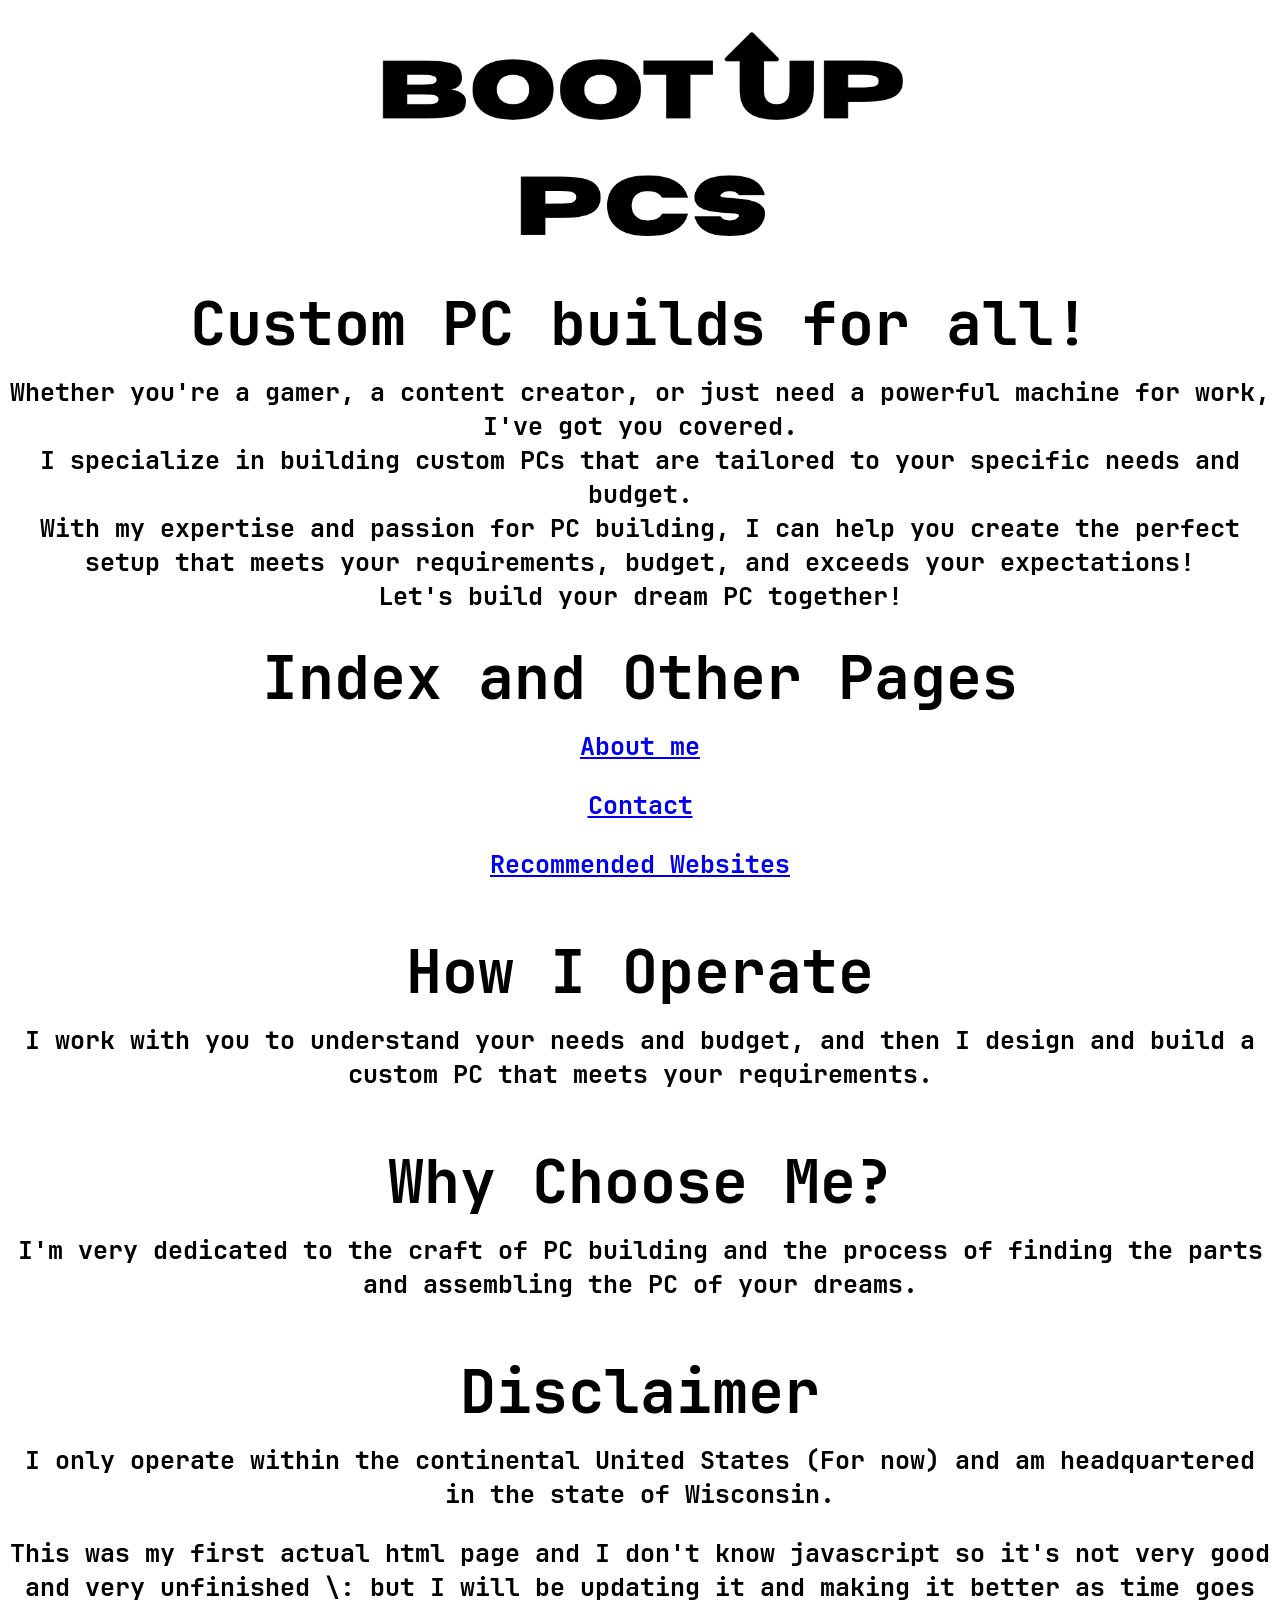
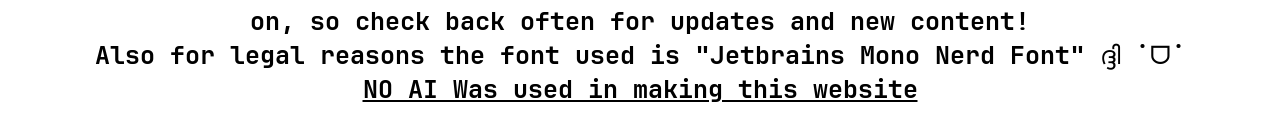
<file: index.html>
<!DOCTYPE html>
<html lang="en">

<head>
    <meta http-equiv="content-type" content="text/html; charset=UTF-8">
    <meta charset="UTF-8">
    <meta name="viewport" content="width=device-width, initial-scale=1.0">
    <title>BOOT UP PCS</title>
    <link rel="stylesheet" href="styles.css">
    <link rel="icon" type="image/x-icon" href="Favicon.ico">
</head>

<body>
    <img src="logo.png" width="533" height="266" alt="Charlie's PC Building logo">
    <h2>Custom PC builds for all!</h2>

    <p>
        Whether you're a gamer, a content creator, or just need a
        powerful machine for work, I've got you covered.<br> I specialize in
        building custom PCs that are tailored to your specific needs and budget.<br>
        With my expertise and passion for PC building, I can help you create
        the perfect setup that meets your requirements, budget, and exceeds your
        expectations!<br> Let's build your dream PC together! </p>
    <h2> Index and Other Pages </h2>
    <p><a href="about_me.html">About me</a></p>
    <p><a href="contact.html">Contact</a></p>
    <p><a href="recommended.html">Recommended Websites</a></p>
    <br>
    <h2>How I Operate</h2>
    <p>I work with you to understand your needs and budget, and then I design and build a custom PC that meets your
        requirements.</p>
    <br>
    <h2>Why Choose Me?</h2>
    <p>I'm very dedicated to the craft of PC building and the process of finding the parts and assembling the PC of your
        dreams.</p>
    <br>
    <h2>Disclaimer</h2>
    <p>I only operate within the continental United States (For now) and am headquartered in the state of Wisconsin.</p>
    <p>This was my first actual html page and I don't know javascript so it's not very good and very unfinished \:
        but I will be updating it and making it better as time goes on, so check back often for updates and new content!
        <br>Also for legal reasons the font used is "Jetbrains Mono Nerd Font" ദ്ദി ˙ᗜ˙
        <br><u>NO AI Was used in making this website</u>
    </p>
</body>

</html>
</file>
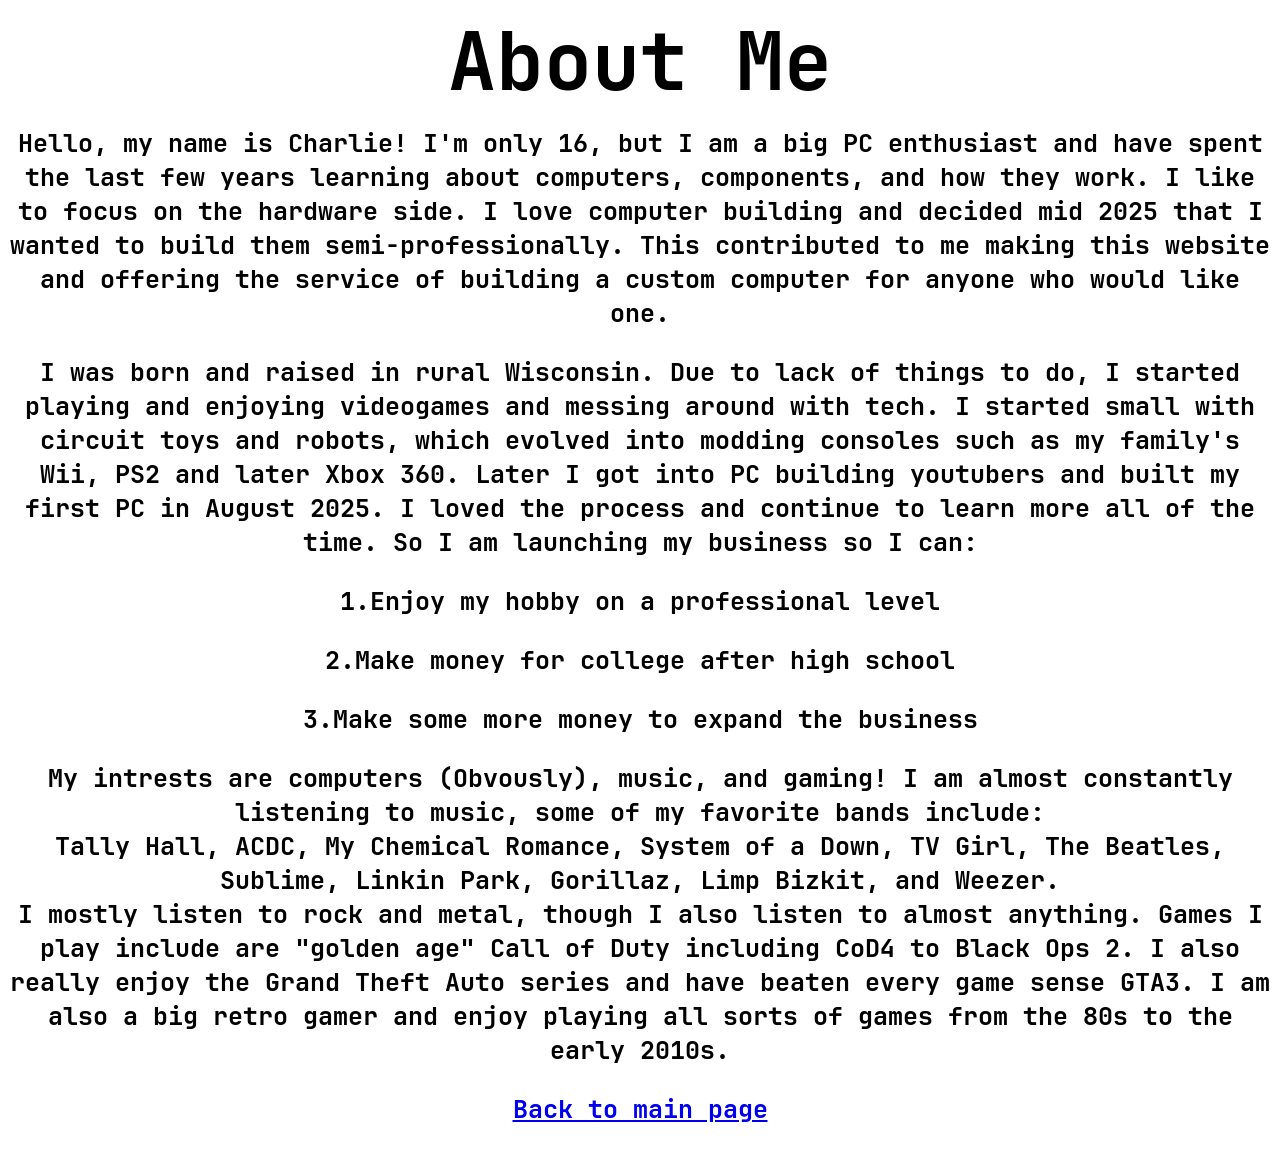
<file: about_me.html>
<html>

<head>

   <link rel="stylesheet" href="styles.css">
   <link rel="icon" type="image/x-icon" href="Favicon.ico">

</head>

<body>
   <title>About Me</title>
   <h1>About Me</h1>
   <p>Hello, my name is Charlie! I'm only 16, but I am a big PC enthusiast and have spent the last few years
      learning about computers, components, and how they work. I like to focus on the hardware side.
      I love computer building and decided mid 2025 that I wanted to build them semi-professionally.
      This contributed to me making this website and offering the service of building a custom computer for anyone who
      would like one.
   </p>
   <p>I was born and raised in rural Wisconsin. Due to lack of things to do, I started playing and
      enjoying videogames and messing around with tech. I started small with circuit toys and robots,
      which evolved into modding consoles such as my family's Wii, PS2 and later Xbox 360. Later I
      got into PC building youtubers and built my first PC in August 2025. I loved the process and
      continue to learn more all of the time. So I am launching my business so I can:
   </p>
   <p>1.Enjoy my hobby on a professional level</p>
   <p>2.Make money for college after high school</p>
   <p>3.Make some more money to expand the business</p>

   <p> </p>
   <p>My intrests are computers (Obvously), music, and gaming! I am almost
      constantly listening to music, some of my favorite bands include: <br>
      Tally Hall, ACDC, My Chemical Romance, System of a Down, TV Girl, The Beatles,
      Sublime, Linkin Park, Gorillaz, Limp Bizkit, and Weezer.<br>I mostly listen to rock and metal,
      though I also listen to almost anything. Games I play include are "golden age" Call of Duty
      including CoD4 to Black Ops 2. I also really enjoy the Grand Theft Auto series and
      have beaten every game sense GTA3. I am also a big retro gamer and enjoy playing
      all sorts of games from the 80s to the early 2010s.
   </p>
   <p> <a href="index.html">Back to main page</a></p>
</body>

</html>
</file>
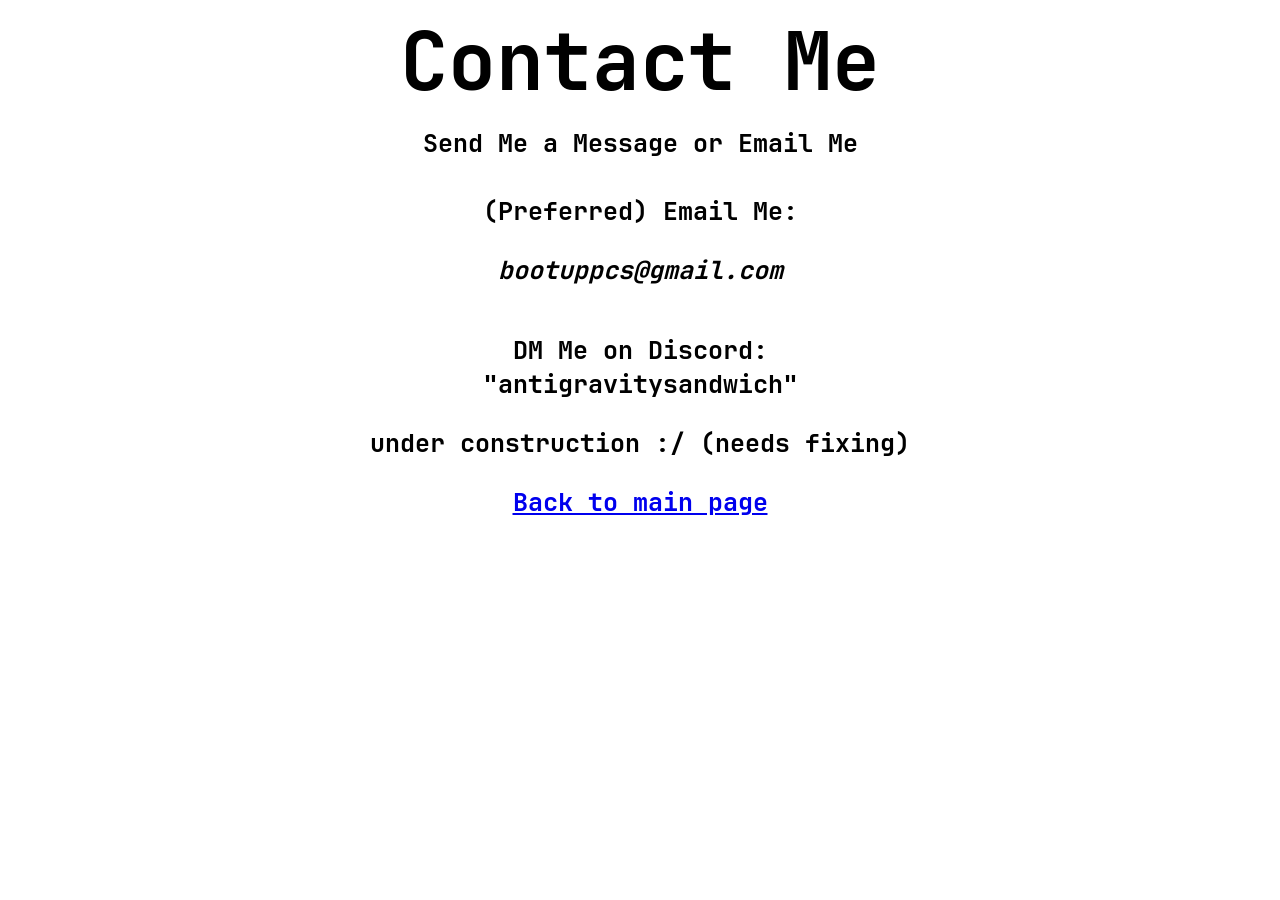
<file: contact.html>
<html>
<title>Contact Me</title>

<head>
    <link rel="stylesheet" href="styles.css">
    <link rel="icon" type="image/x-icon" href="Favicon.ico">

</head>

<body>
    <h1>Contact Me</h1>
    <p>Send Me a Message or Email Me<br><br>
        (Preferred) Email Me:
    <address>bootuppcs@gmail.com</address><br></p>
    <p> DM Me on Discord:<br>"antigravitysandwich"</p>
    <p> under construction :/ (needs fixing)</p>
    <p><a href="index.html">Back to main page</a></p>
</body>

</html>
</file>
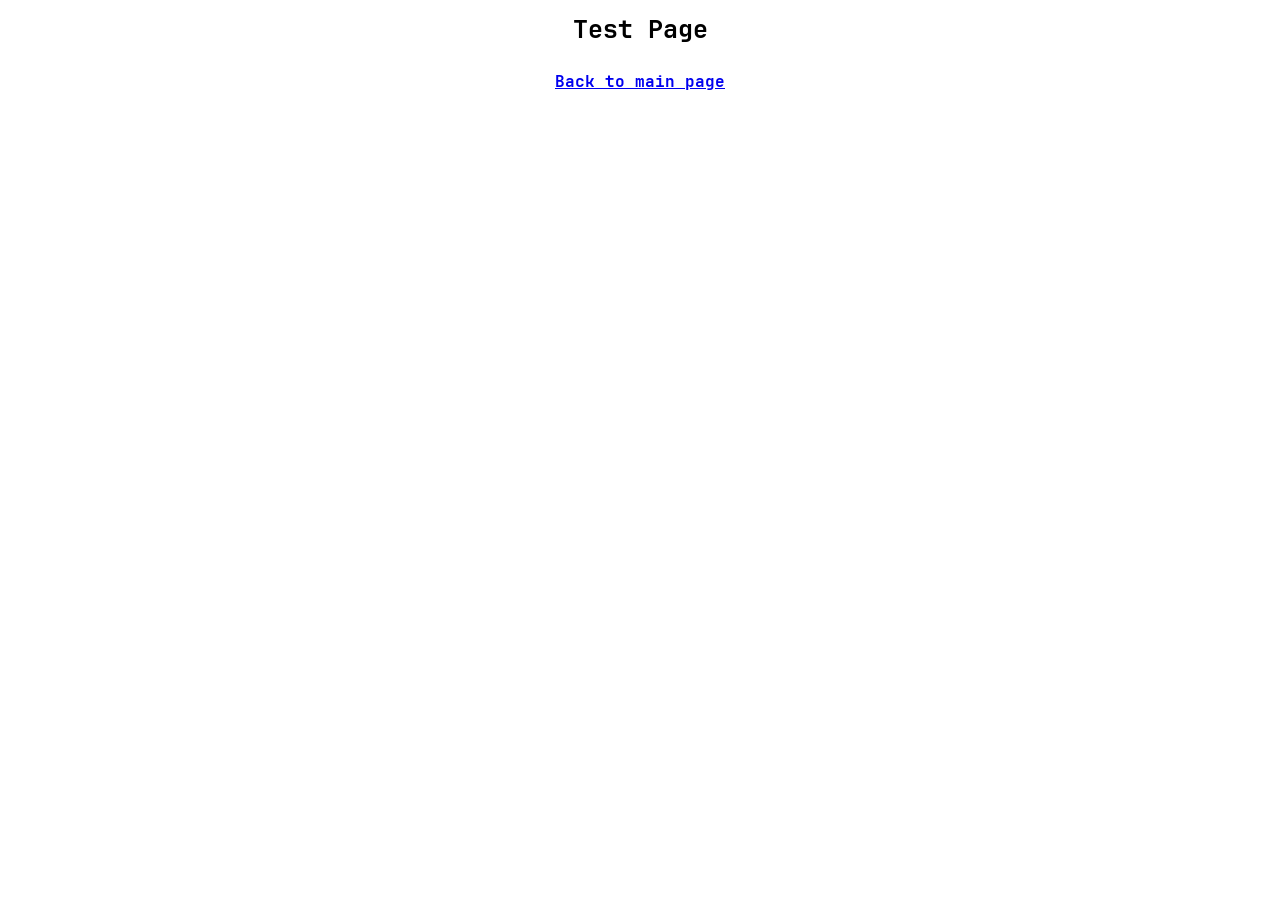
<file: filler.html>
<!DOCTYPE html>

<head>
  <link rel="stylesheet" href="styles.css">
  <link rel="icon" type="image/x-icon" href="Favicon.ico">
</head>

<body>
  <p>Test Page</p>
  <a href="index.html">Back to main page</a>
</body>

</html>
</file>
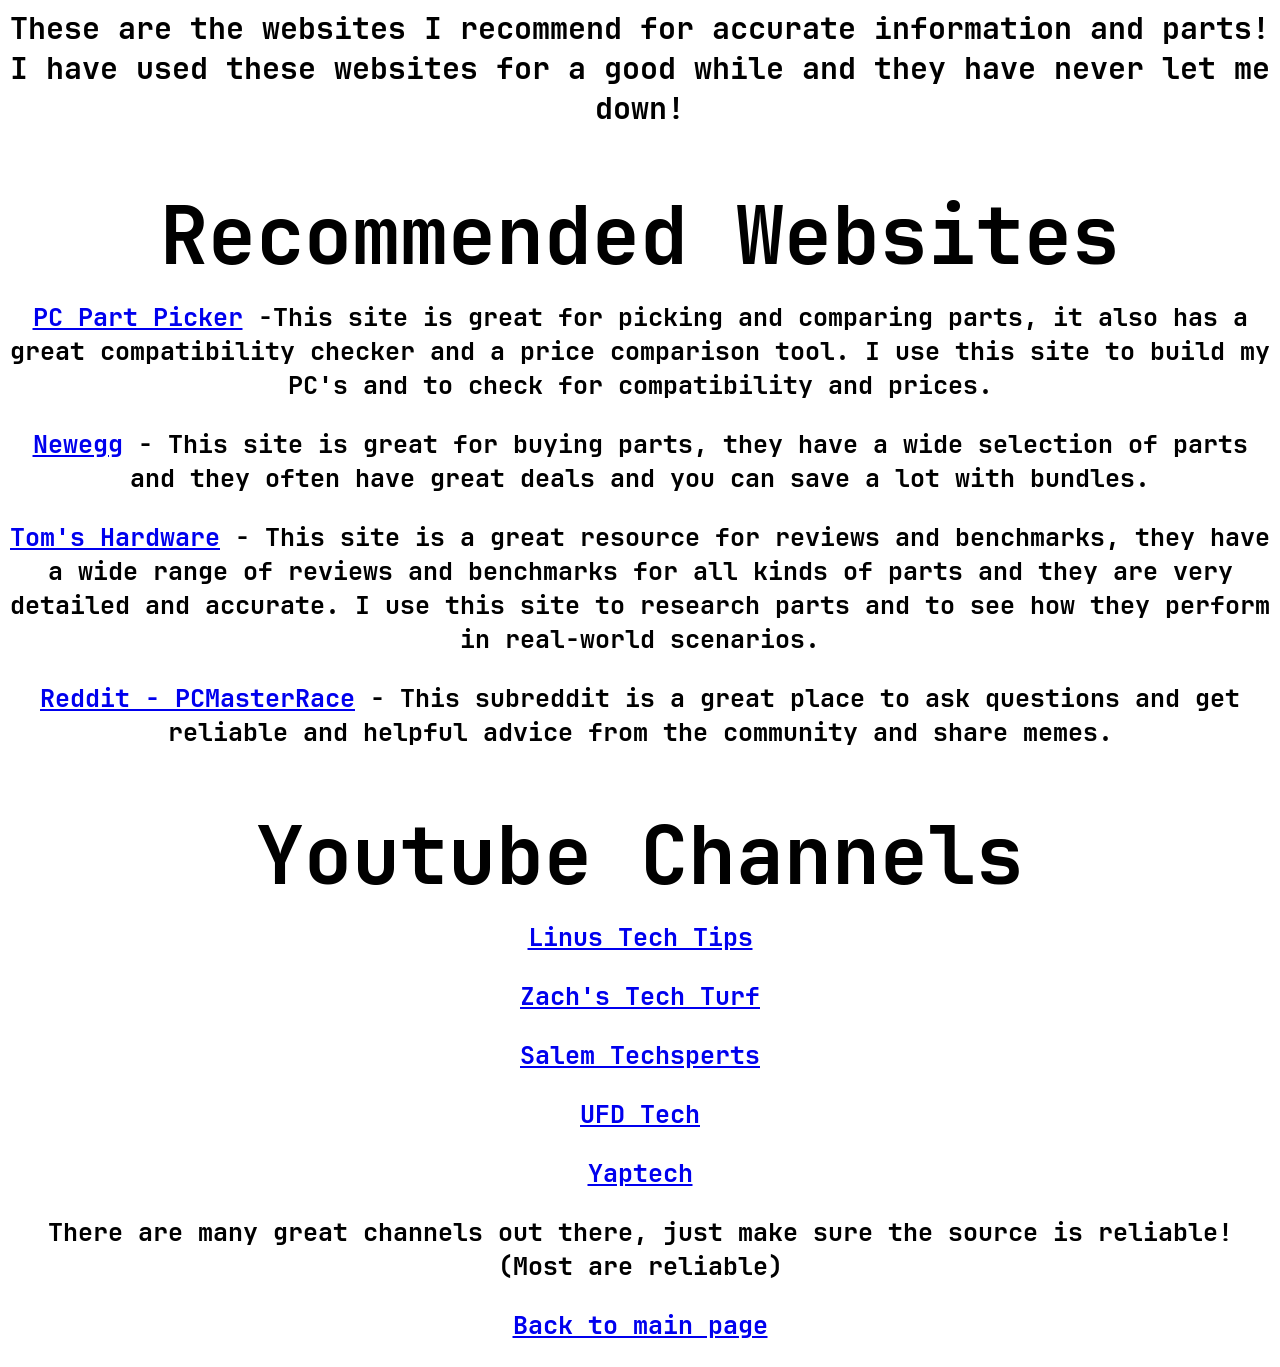
<file: recommended.html>
<html>

<head>
    <link rel="stylesheet" href="styles.css">
    <link rel="icon" type="image/x-icon" href="Favicon.ico">

</head>

<body>
    <title>Recommended Websites</title>
    <h3>These are the websites I recommend for accurate information and parts!<br>
        I have used these websites for a good while and they have never let me down!</h3>
    <h1>Recommended Websites</h1>
    <p>
        <a href="https://pcpartpicker.com/">PC Part Picker</a> -This site is great for picking and comparing parts, it
        also has a great compatibility checker and a price comparison tool. I use this site to build my PC's and to
        check for compatibility and prices.
    </p>
    <p>
        <a href="https://www.newegg.com/">Newegg</a> - This site is great for buying parts, they have a wide selection
        of parts and they often have great deals and you can save a lot with bundles.
    </p>
    <p>
        <a href="https://www.tomshardware.com/">Tom's Hardware</a> - This site is a great resource for reviews and
        benchmarks, they have a wide range of reviews and benchmarks for all kinds of parts and they are very detailed
        and accurate. I use this site to research parts and to see how they perform in real-world scenarios.
    </p>
    <p>
        <a href="https://www.reddit.com/r/pcmasterrace/">Reddit - PCMasterRace</a> - This subreddit is a great place to
        ask questions and get reliable and helpful advice from the community and share memes.
    </p>
    <h1>Youtube Channels</h1>
    <p>
        <a href="https://www.youtube.com/user/LinusTechTips">Linus Tech Tips</a>
    </p>
    <p> <a href="https://www.youtube.com/@ZachsTechTurf">Zach's Tech Turf </a> </p>
    <p><a href="https://www.youtube.com/@SalemTechsperts">Salem Techsperts</a></p>
    <p><a href="https://www.youtube.com/@UFDTech">UFD Tech</a></p>
    <p><a href="https://www.youtube.com/@brendanyaptech">Yaptech </a></p>
    <p> There are many great channels out there, just make sure the source is reliable! (Most are reliable)</p>
    <p><a href="index.html">Back to main page</a></p>
</body>

</html>
</file>
<file: styles.css>
@font-face {
  font-family: 'JetBrains Mono';
  src: url('fonts/JetBrainsMonoNerdFont-Bold.ttf') format('truetype');
  font-weight: normal;
  font-style: normal;
}

body {
  text-align: center;
  font-family: 'JetBrains Mono';
}

h1 {
  font-size: 80px;
  margin-bottom: 0px;
  margin-bottom: 0px;
  font-family: 'JetBrains Mono'
}

h2 {
  font-size: 60px;
  margin-top: 5px;
  margin-bottom: 10px;
  font-family: 'JetBrains Mono'
}

img {
  margin-bottom: 0px;
}

p {
  font-size: 25px;
  margin-top: 12px;
  font-family: 'JetBrains Mono'
}

h3 {
  font-size: 30px;
  margin-bottom: 0px;
  font-family: 'JetBrains Mono'
}

address {
  font-size: 25px;
  margin-top: 12px;
  font-family: 'JetBrains Mono'
}
</file>
